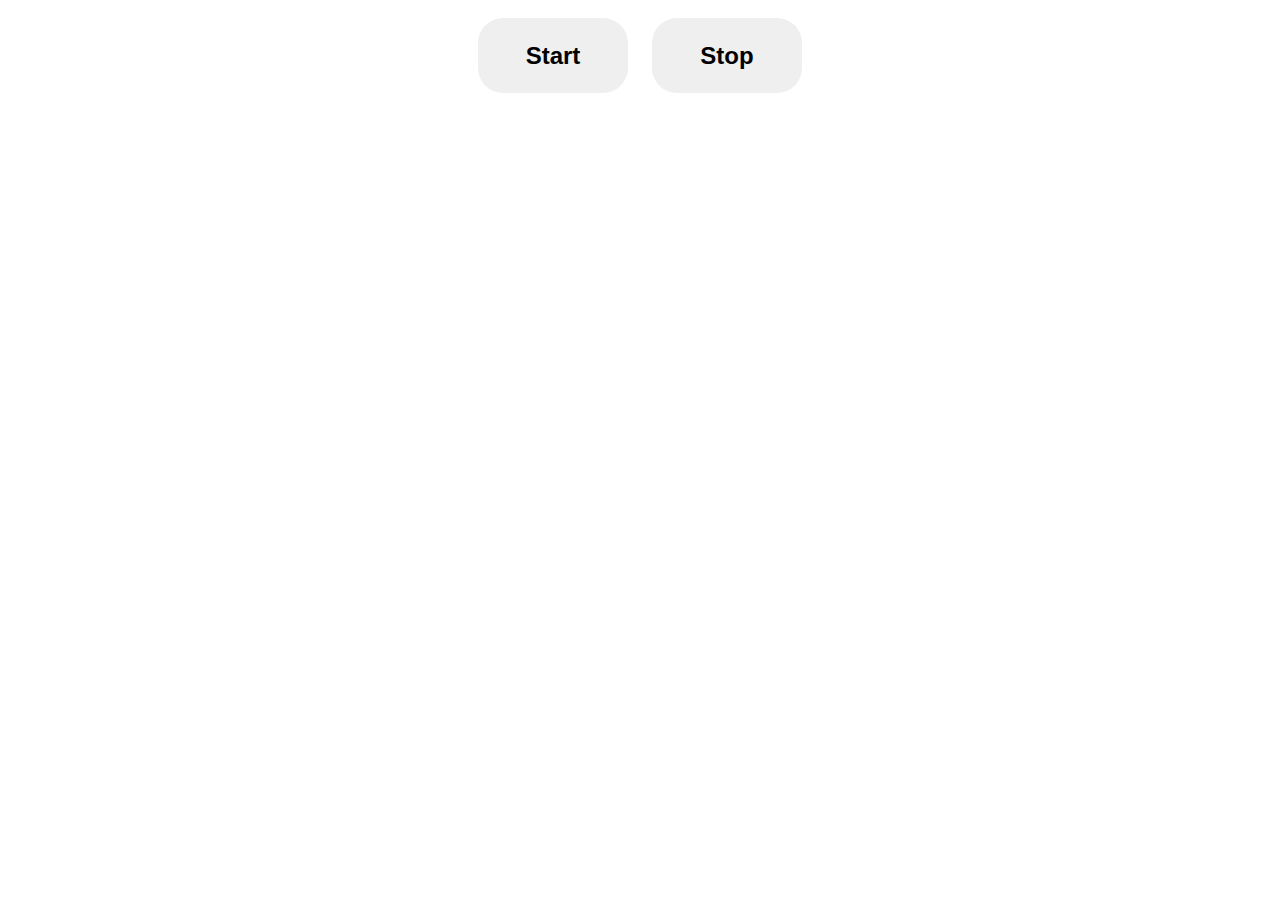
<file: index.html>
<!DOCTYPE html>
<html lang="en">

<head>
    <meta charset="UTF-8">
    <meta name="viewport" content="width=device-width, initial-scale=1.0">
    <title>Color switch</title>
    <link rel="stylesheet" href="./css/styles.css">
</head>

<body>

    <button type="button" data-action="start">Start</button>
    <button type="button" data-action="stop">Stop</button>
    <script src="./js/index.js"></script>
</body>

</html>
</file>
<file: css/styles.css>
* {
    text-align: center;
}

button {
    width: 150px;
    height: 75px;
    border: inherit;
    border-radius: 25px;
    margin: 10px;
    font-size: 24px;
    font-weight: bold;
}
</file>
